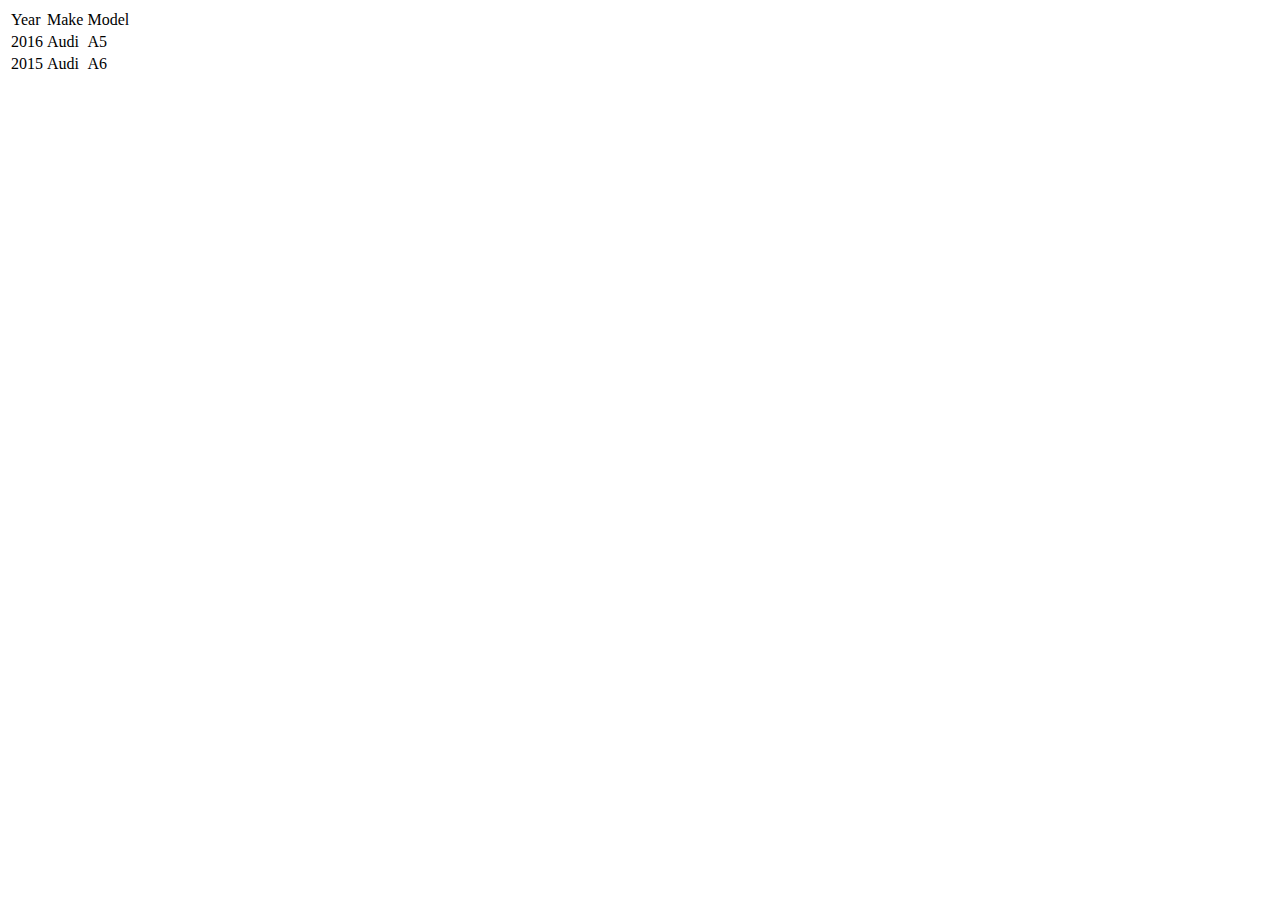
<file: CreatingDynamicElements/index.html>
<!DOCTYPE html>
<html>
<head lang="en">
    <meta charset="UTF-8">
    <title></title>
</head>
<body>
<div id="container">

</div>
<table id="tblVehicles">
    <tr>
        <td>Year</td>
        <td>Make</td>
        <td>Model</td>
    </tr>
</table>

<script src="createTable.js"></script>
</body>
</html>
</file>
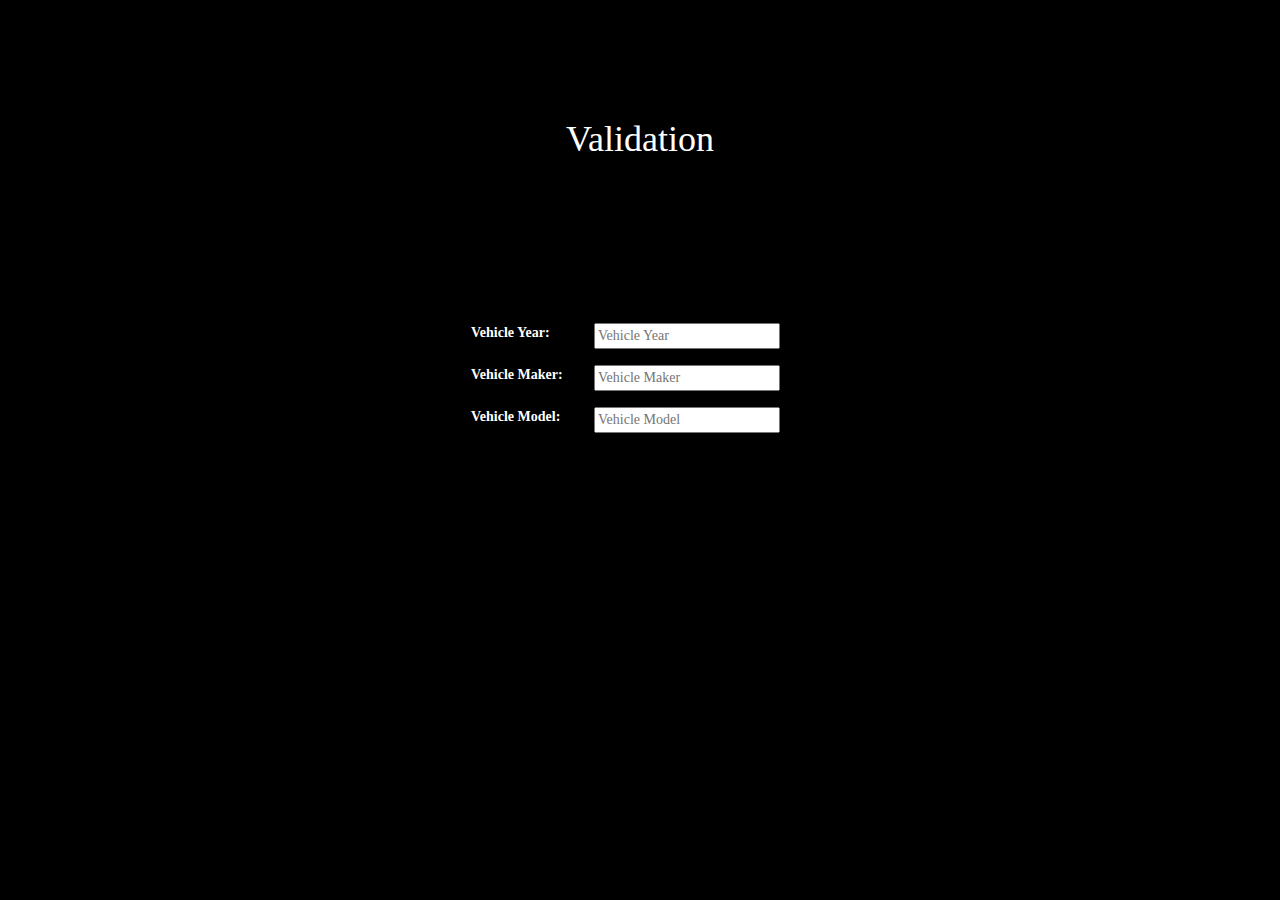
<file: ImmediateFunctions/index.html>
<!DOCTYPE html>
<html>

<head>
    <link rel="stylesheet" href="content/css/bootstrap.css">
    <link rel="stylesheet" href="content/css/bootstrap-theme.min.css">
    <link rel="stylesheet" href="content/css/style.css">

    <script src="vendor/jquery-2.2.0.js"></script>
    <script src="vendor/bootstrap.js"></script>
</head>

<body>

    <h1> <center> Validation</center></h1>
    <div class="container centerr">
  <table class='table borderless'>
            <tbody>
                <tr>
                    <td><b>Vehicle Year:</b></td>
                    <td>
                        <input type="text" placeholder="Vehicle Year" id="txtVehicleYear">
                    </td>
                </tr>
                <tr>
                    <td><b>Vehicle Maker:</b></td>
                    <td>
                        <input type="text" placeholder="Vehicle Maker" id="txtMaker">
                    </td>
                </tr>
                <tr>
                    <td><b>Vehicle Model:</b></td>
                    <td>
                        <input type="text" placeholder="Vehicle Model" id="txtModel">
                    </td>
                </tr>

            </tbody>


        </table>








    </div>

    <script src="app/vehicleStore.js"></script>
    <script src="app/common/util.js"></script>
    <script src="app/vehicles.js"></script>
</body>

</html>
</file>
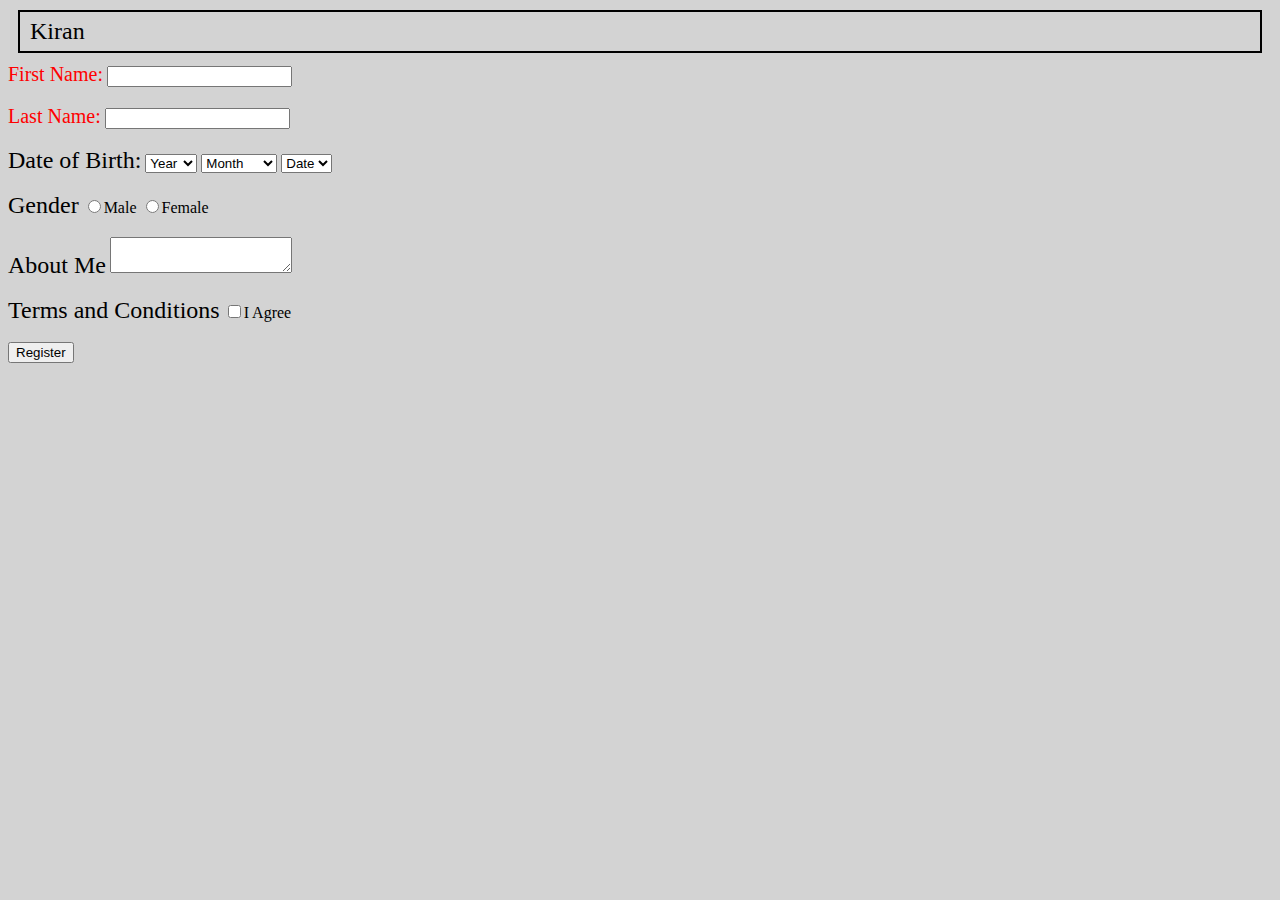
<file: index/elements.html>
<!DOCTYPE html>
<html>
<head lang="en">
    <meta charset="UTF-8">
    <title></title>
    <style>
        label{
            font-size:24px;
        }
        .lblNames{
            font-size: 20px;
            color: red;
        }
    </style>
</head>
<body style="background-color: lightgrey">
<div style="border: 2px solid black;padding:6px;margin:10px">
    <label style="padding:4px">Kiran</label>
</div>

<div>
    <label id="lblFirstName" class="lblNames">First Name:</label>
    <input type="text"></input>
</div><br>
<div>
    <label id="lblLastName" class="lblNames">Last Name:</label>
    <input type="text"></input>
</div><br>
<div>
    <label id="lblDoB">Date of Birth:</label>
    <select id="ddlYear">
        <option value="">Year</option>
        <option value="2016">2016</option>
        <option value="2015">2015</option>
    </select>

    <select id="ddlMonth">
        <option value="">Month</option>
        <option value="1">January</option>
        <option value="2">Febraury</option>
    </select>

    <select id="ddlDate">
        <option value="">Date</option>
        <option value="1">1</option>
        <option value="2">2</option>
    </select>
</div><br>

<div>
    <label id="lblGender">Gender</label>
    <input type="radio" name="rdbGender">Male</input>
    <input type="radio" name="rdbGender">Female</input>
</div><br>

<div>
    <label id="lblAboutMe">About Me</label>
    <textarea id="txAboutMe"></textarea>
</div><br>
<div>
    <label id="lblAgree">Terms and Conditions</label>
    <input type="checkbox" id="chkTerms">I Agree</input>

</div><br>
<button id="btnRegister">Register</button>
</body>
</html>
</file>
<file: ImmediateFunctions/content/css/style.css>
body{
    background-color: #000;
    color: #fff;
    font-family: serif;
}
.centerr{
    width: 30%;
    height: 30%;
    position: absolute;
    top: 0;
    left: 0;
    bottom: 0;
    right: 0;
    margin: auto;
    
}

.borderless td, .borderless th {
    border: none !important;
}
 
h1{
    padding-top: 100px;
}
</file>
